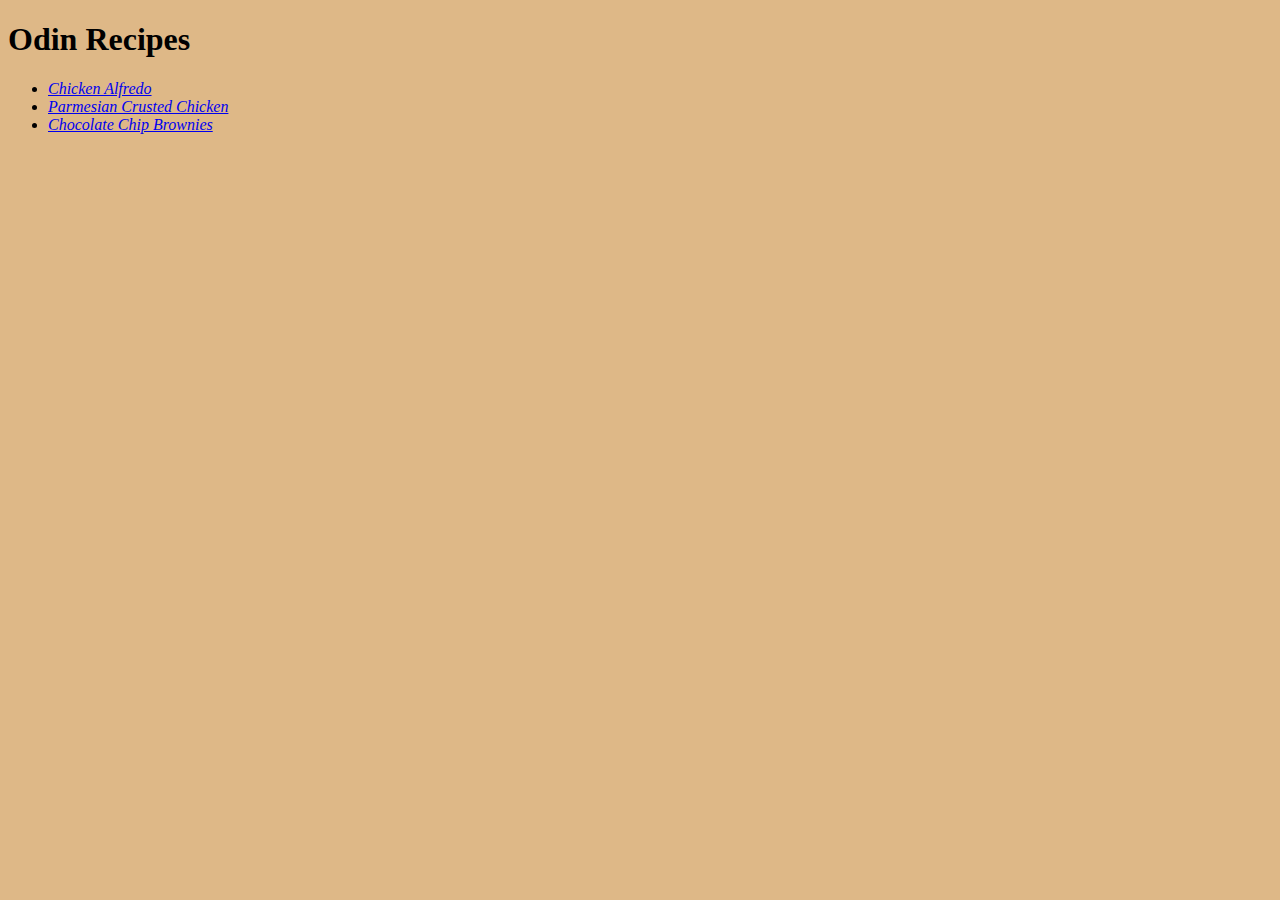
<file: index.html>
<!DOCTYPE html>
<html lang="en">
<head>
    <meta charset="UTF-8">
    <meta name="viewport" content="width=device-width, initial-scale=1.0">
    <title>Odin Recipes</title>
    <link rel="stylesheet" href="index.css">
</head>
<body>
    <h1>Odin Recipes</h1>
    <ul>
        <li>    <a href="recipes/chicken-alfredo.html">Chicken Alfredo</a>
        </li>
        <li>    <a href="recipes/parmesian-crusted-chicken.html">Parmesian Crusted Chicken</a>
        </li>
        <li>    <a href="recipes/chocolate-chip-brownies.html">Chocolate Chip Brownies</a>
        </li>
    </ul>
</body>
</html>
</file>
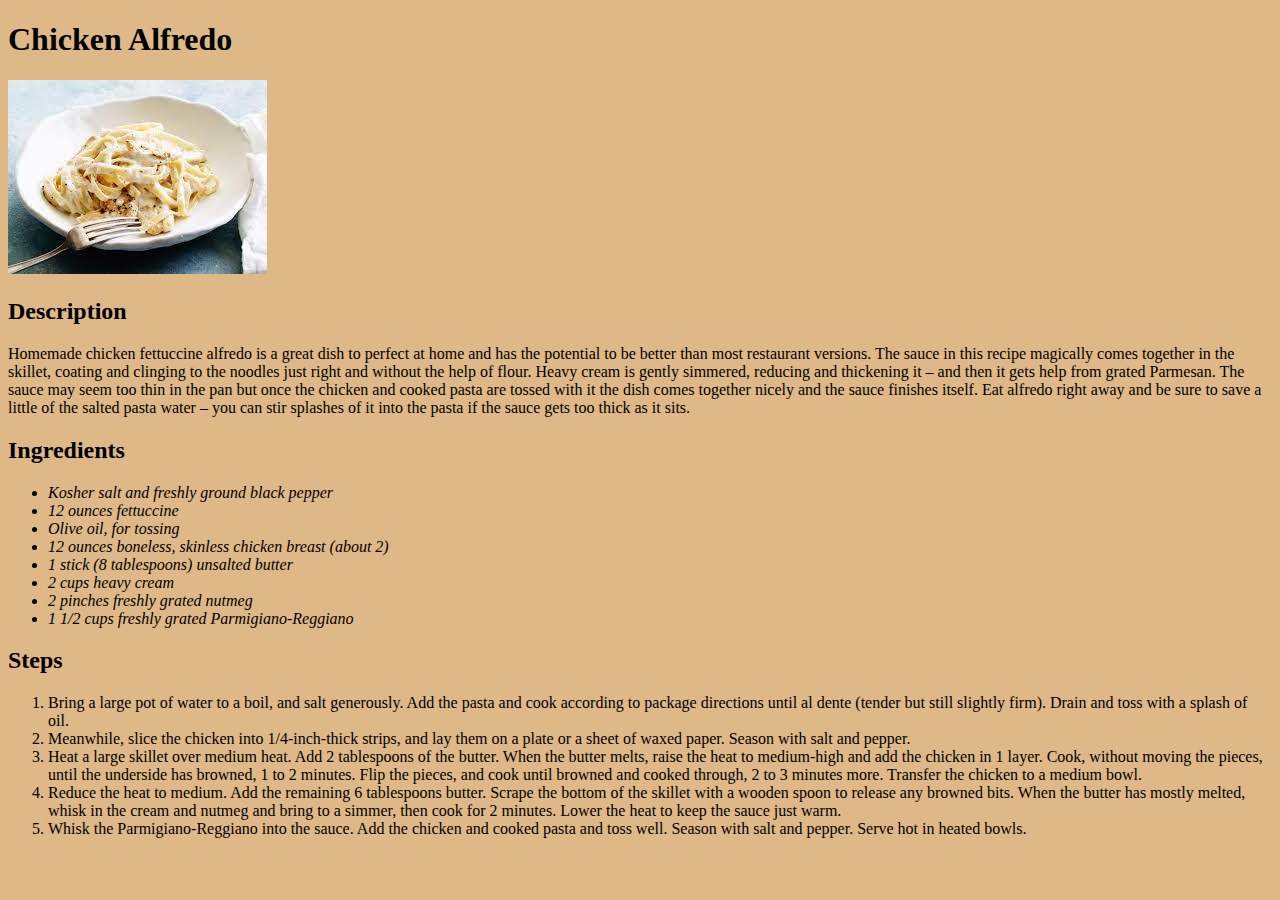
<file: recipes/chicken-alfredo.html>
<!DOCTYPE html>
<html lang="en">
<head>
    <meta charset="UTF-8">
    <meta name="viewport" content="width=device-width, initial-scale=1.0">
    <title>Chicken Alfredo</title>
    <link rel="stylesheet" href="../index.css">
</head>
<body>
    <h1>Chicken Alfredo</h1>
    <img src="[data-uri]" alt="chicken alfredo">
    <h2>Description</h2>
    <p>Homemade chicken fettuccine alfredo is a great dish to perfect at home and has the potential to be better than most restaurant versions. The sauce in this recipe magically comes together in the skillet, coating and clinging to the noodles just right and without the help of flour. Heavy cream is gently simmered, reducing and thickening it – and then it gets help from grated Parmesan. The sauce may seem too thin in the pan but once the chicken and cooked pasta are tossed with it the dish comes together nicely and the sauce finishes itself. Eat alfredo right away and be sure to save a little of the salted pasta water – you can stir splashes of it into the pasta if the sauce gets too thick as it sits.</p>
    <h2>Ingredients</h2>
    <ul>
        <li>Kosher salt and freshly ground black pepper</li>
        <li>12 ounces fettuccine</li>
        <li>Olive oil, for tossing</li>
        <li>12 ounces boneless, skinless chicken breast (about 2)</li>
        <li>1 stick (8 tablespoons) unsalted butter</li>
        <li>2 cups heavy cream</li>
        <li>2 pinches freshly grated nutmeg</li>
        <li>1 1/2 cups freshly grated Parmigiano-Reggiano</li>
    </ul>
    <h2>Steps</h2>
    <ol>
        <li>Bring a large pot of water to a boil, and salt generously. Add the pasta and cook according to package directions until al dente (tender but still slightly firm). Drain and toss with a splash of oil.</li>
        <li>Meanwhile, slice the chicken into 1/4-inch-thick strips, and lay them on a plate or a sheet of waxed paper. Season with salt and pepper.</li>
        <li>Heat a large skillet over medium heat. Add 2 tablespoons of the butter. When the butter melts, raise the heat to medium-high and add the chicken in 1 layer. Cook, without moving the pieces, until the underside has browned, 1 to 2 minutes. Flip the pieces, and cook until browned and cooked through, 2 to 3 minutes more. Transfer the chicken to a medium bowl.</li>
        <li>Reduce the heat to medium. Add the remaining 6 tablespoons butter. Scrape the bottom of the skillet with a wooden spoon to release any browned bits. When the butter has mostly melted, whisk in the cream and nutmeg and bring to a simmer, then cook for 2 minutes. Lower the heat to keep the sauce just warm.</li>
        <li>Whisk the Parmigiano-Reggiano into the sauce. Add the chicken and cooked pasta and toss well. Season with salt and pepper. Serve hot in heated bowls.</li>
    </ol>
</body>
</html>
</file>
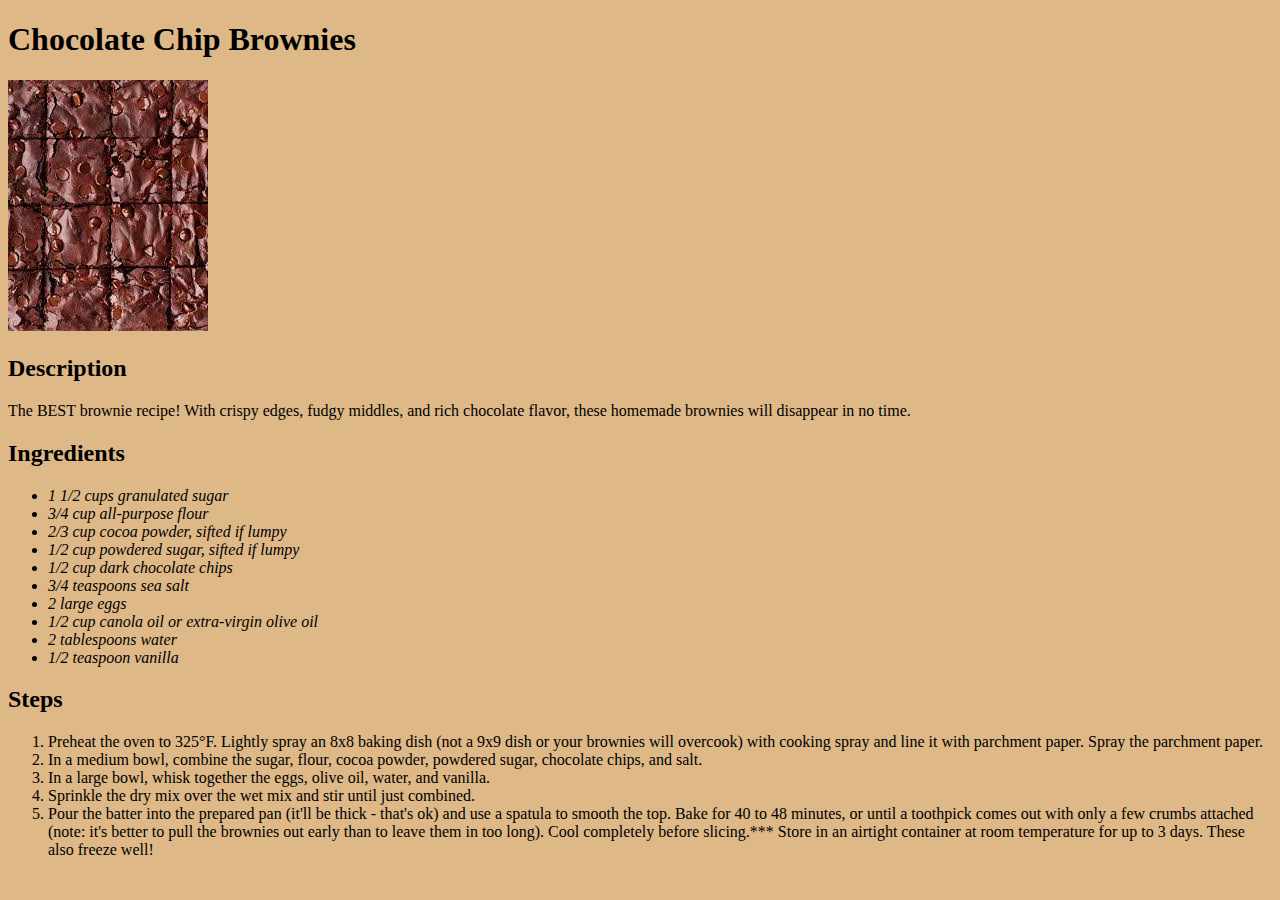
<file: recipes/chocolate-chip-brownies.html>
<!DOCTYPE html>
<html lang="en">
<head>
    <meta charset="UTF-8">
    <meta name="viewport" content="width=device-width, initial-scale=1.0">
    <title>Chocolate Chip Brownies</title>
    <link rel="stylesheet" href="../index.css">
</head>
<body>
    <h1>Chocolate Chip Brownies</h1>
    <img src="[data-uri]" alt="chocolate chip brownies">
    <h2>Description</h2>
    <p>The BEST brownie recipe! With crispy edges, fudgy middles, and rich chocolate flavor, these homemade brownies will disappear in no time.</p>
    <h2>Ingredients</h2>
    <ul>
        <li>1 1/2 cups granulated sugar</li>
        <li>3/4 cup all-purpose flour</li>
        <li>2/3 cup cocoa powder, sifted if lumpy</li>
        <li>1/2 cup powdered sugar, sifted if lumpy</li>
        <li>1/2 cup dark chocolate chips</li>
        <li>3/4 teaspoons sea salt</li>
        <li>2 large eggs</li>
        <li>1/2 cup canola oil or extra-virgin olive oil</li>
        <li>2 tablespoons water</li>
        <li>1/2 teaspoon vanilla</li>
    </ul>
    <h2>Steps</h2>
    <ol>
        <li>Preheat the oven to 325°F. Lightly spray an 8x8 baking dish (not a 9x9 dish or your brownies will overcook) with cooking spray and line it with parchment paper. Spray the parchment paper.</li>
        <li>In a medium bowl, combine the sugar, flour, cocoa powder, powdered sugar, chocolate chips, and salt.</li>
        <li>In a large bowl, whisk together the eggs, olive oil, water, and vanilla.</li>
        <li>Sprinkle the dry mix over the wet mix and stir until just combined.</li>
        <li>Pour the batter into the prepared pan (it'll be thick - that's ok) and use a spatula to smooth the top. Bake for 40 to 48 minutes, or until a toothpick comes out with only a few crumbs attached (note: it's better to pull the brownies out early than to leave them in too long). Cool completely before slicing.*** Store in an airtight container at room temperature for up to 3 days. These also freeze well!</li>
    </ol>
</body>
</html>
</file>
<file: index.css>
body {
    background: burlywood;
}

ul {
    font-style: italic;
}

h1, h2, p, ol {
    font-family: Annai MN;
}
</file>
